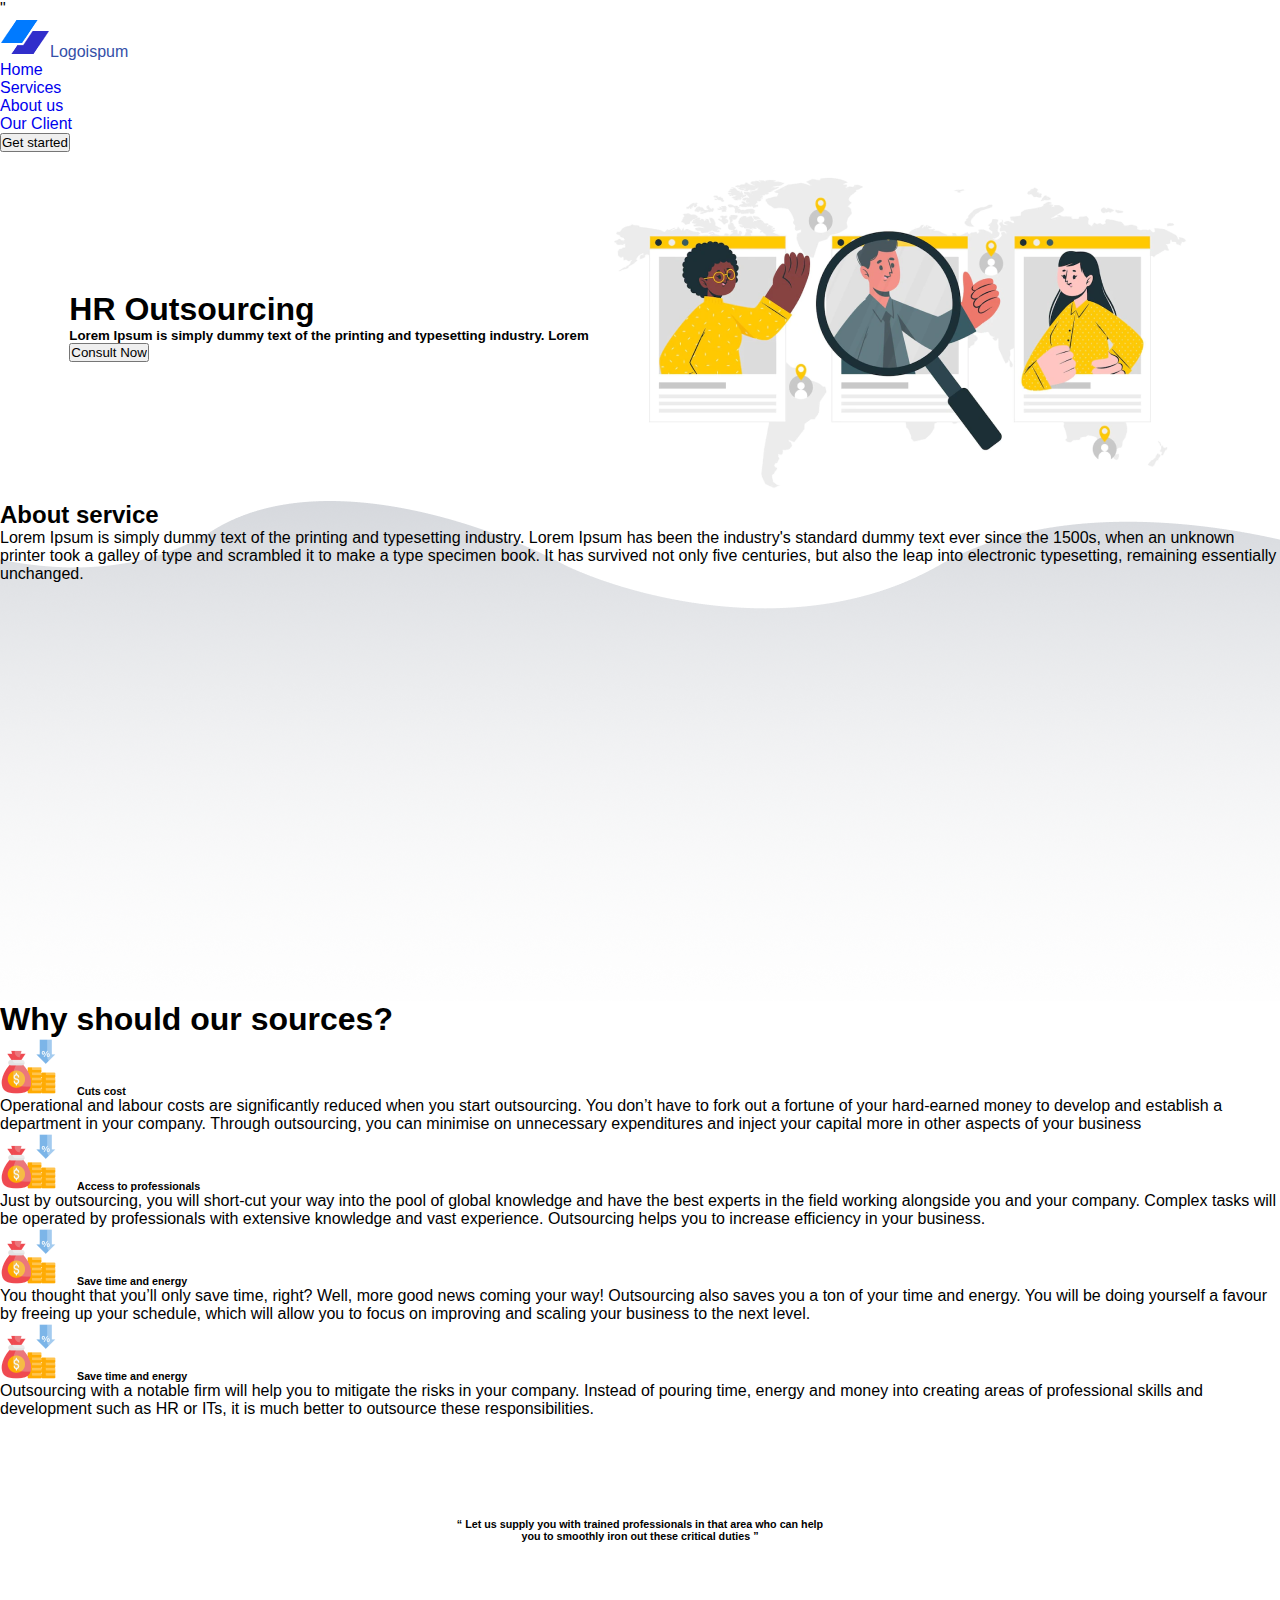
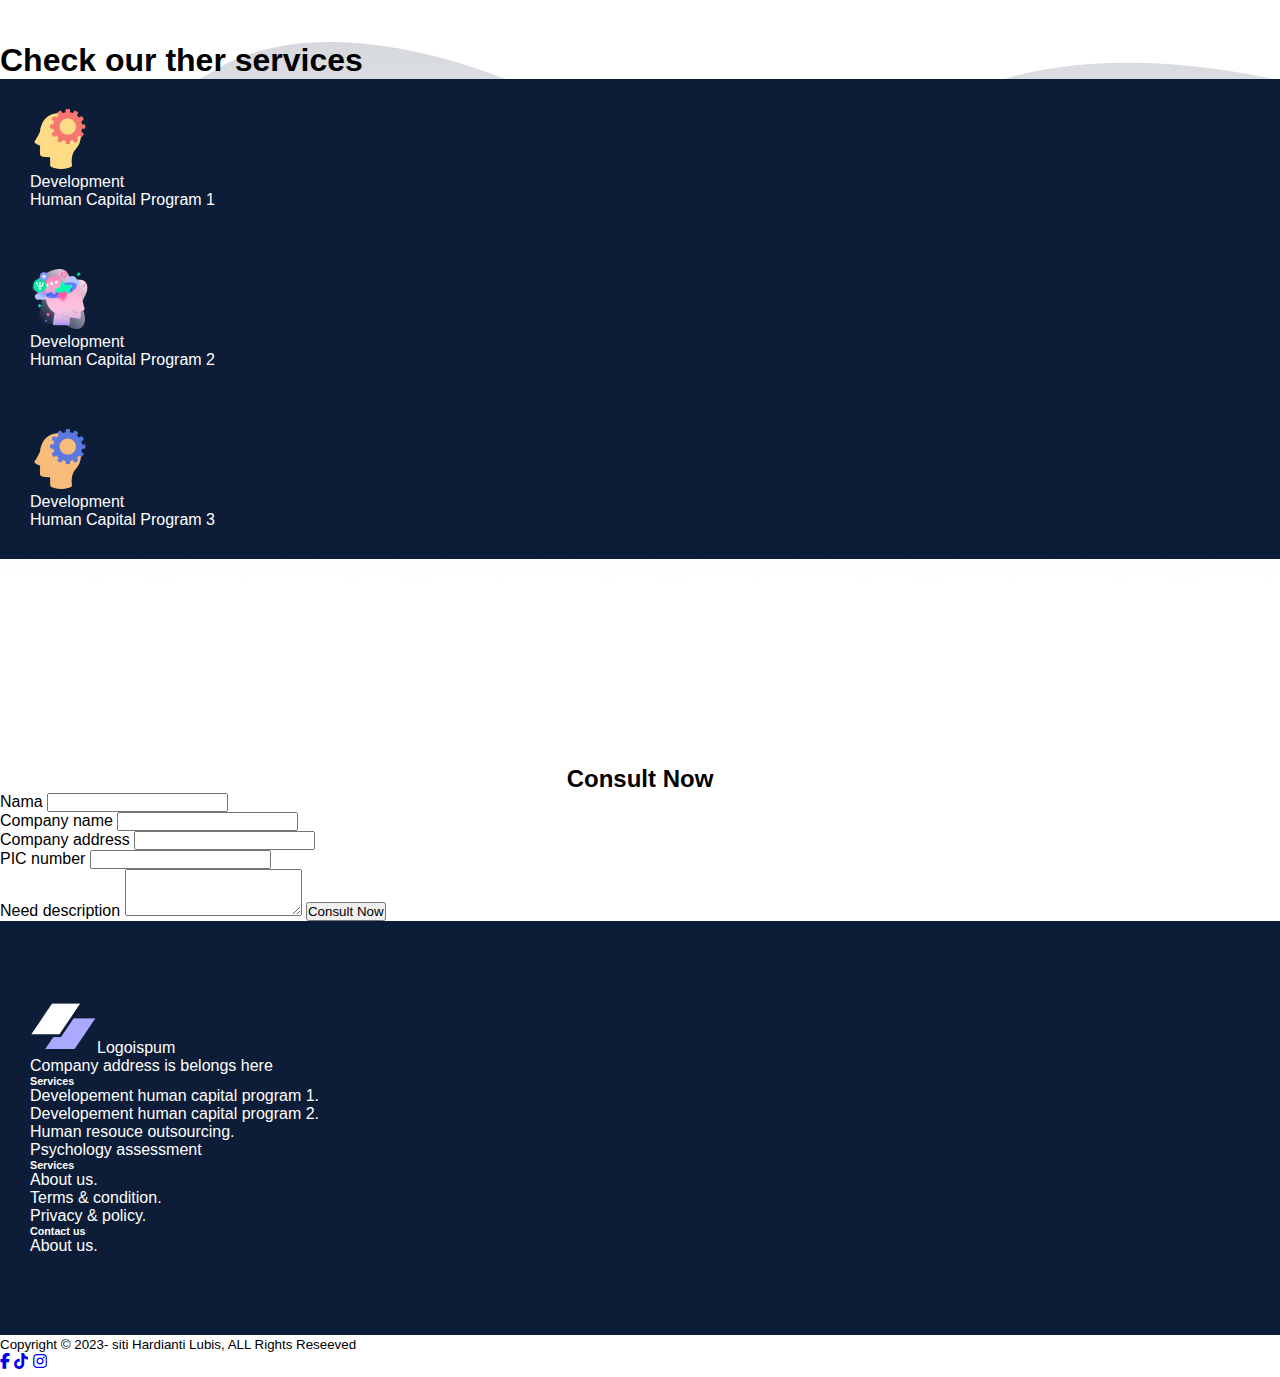
<file: index.html>
<!DOCTYPE html>
<html lang="en">

<head>
    <meta charset="UTF-8">
    <meta http-equiv="X-UA-Compatible" content="IE=edge">
    <meta name="viewport" content="width=device-width, initial-scale=1.0">
    <title>Document</title>
    <link rel="stylesheet" href="https://cdn.jsdelivr.net/npm/bootstrap@5.3.0-alpha1/dist/css/bootstrap.min.css" rel="stylesheet" integrity="sha384-GLhlTQ8iRABdZLl6O3oVMWSktQOp6b7In1Zl3/Jr59b6EGGoI1aFkw7cmDA6j6gD" crossorigin="anonymous">"
    <link rel="stylesheet" href="style.css">
    <link rel="stylesheet" type="text/css" href=" https://cdnjs.cloudflare.com/ajax/libs/font-awesome/6.3.0/css/all.min.css">

</head>

<body>
    <!-- todo Navbar -->
    <nav class="navbar navbar-expand-lg bg-body-tertiary fixed-top">
        <div class="container">
            <a class="navbar-brand" href="#">
                <img src="Logo.png" alt="" />Logoispum</a>

            <div class="collapse navbar-collapse justify-content-center" id="navbarNav">
                <div class="navbar">
                    <ul class="navbar-nav">
                        <li class="nav-item">
                            <a class="nav-link navbar-link me-5" href="#">Home</a>
                        </li>
                        <li class="nav-item">
                            <a class="nav-link navbar-link me-5" href="#">Services</a>
                        </li>
                        <li class="nav-item">
                            <a class="nav-link navbar-link me-5" href="#">About us</a>
                        </li>
                        <li class="nav-item">
                            <a class="nav-link navbar-link me-3" href="#">Our Client</a>
                        </li>
                    </ul>
                </div>
            </div>
            <li>
                <button type="button" class="btn btn-primary">Get started</button>
            </li>
        </div>
    </nav>
    <!--section1 -->
    <div class="section1 mt-5">
        <div class="container">
            <div class="row inti-section1">
                <div class="col-6">
                    <h1>HR Outsourcing</h1>
                    <h5>Lorem Ipsum is simply dummy text of the printing and typesetting industry. Lorem </h5>
                    <button type="button" class="btn btn-primary">Consult Now</button>
                </div>
                <div class="col-6">
                    <img src="image 10.png">
                </div>
            </div>
        </div>
    </div>



    <!--section2-->
    <div class="section2 mt-5">
        <div class="container">
            <div class="row inti-section2">
                <div class="col-6 left">
                    <a img src="image 11.png"></a>
                </div>
                <div class="col-6 ps-5">
                    <h2>About service</h2>
                    <p>Lorem Ipsum is simply dummy text of the printing and typesetting industry. Lorem Ipsum has been the industry's standard dummy text ever since the 1500s, when an unknown printer took a galley of type and scrambled it to make a type
                        specimen book. It has survived not only five centuries, but also the leap into electronic typesetting, remaining essentially unchanged.</p>

                </div>
            </div>
        </div>
    </div>


    <!--section3-->
    <div class="section3">
        <div class="container">
            <div class="row inti-section3">
                <h1>Why should our sources?</h1>
                <div class="col-6 ">

                    <h6><img class="gambarduit" src="image 15.png">Cuts cost</h6>
                    <p>Operational and labour costs are significantly reduced when you start outsourcing. You don’t have to fork out a fortune of your hard-earned money to develop and establish a department in your company. Through outsourcing, you can minimise
                        on unnecessary expenditures and inject your capital more in other aspects of your business</p>
                </div>
                <div class="col-6">

                    <h6><img class="gambarduit" src="image 15.png">Access to professionals</h6>
                    <p>Just by outsourcing, you will short-cut your way into the pool of global knowledge and have the best experts in the field working alongside you and your company. Complex tasks will be operated by professionals with extensive knowledge
                        and vast experience. Outsourcing helps you to increase efficiency in your business.
                    </p>
                </div>
            </div>
            <div class="row">
                <div class="col-6">

                    <h6><img class="gambarduit" src="image 15.png">Save time and energy</h6>
                    <p>You thought that you’ll only save time, right? Well, more good news coming your way! Outsourcing also saves you a ton of your time and energy. You will be doing yourself a favour by freeing up your schedule, which will allow you to
                        focus on improving and scaling your business to the next level. </p>
                </div>
                <div class="col-6">

                    <h6><img class="gambarduit" src="image 15.png">Save time and energy</h6>
                    <p>Outsourcing with a notable firm will help you to mitigate the risks in your company. Instead of pouring time, energy and money into creating areas of professional skills and development such as HR or ITs, it is much better to outsource
                        these responsibilities. </p>
                </div>
            </div>
        </div>
    </div>

    <!--section4-->
    <center>
        <h6 class="lorem">“ Let us supply you with trained professionals in that area who can help <br>you to smoothly iron out these critical duties ”</h6>
    </center>


    <!--section5-->
    <div class="section5">
        <div class="gelombang py-5">
            <div class="container fluit my-5 py-5">
                <h1>Check our ther services</h1>
                <div class="row mt-5">
                    <div class="col-4 ">
                        <div class="services-1" style="background-color: #0D1C37; color: white; padding: 30px;">
                            <img src="image 13.png" alt="">
                            <br>
                            <p>Development <br> Human Capital Program 1</p>
                        </div>
                    </div>
                    <div class="col-4">
                        <div class="services-2" style="background-color: #0D1C37; color: white; padding: 30px;">
                            <img src="image 14.png" alt="">
                            <br>
                            <p>Development <br> Human Capital Program 2</p>
                        </div>
                    </div>
                    <div class="col-4">
                        <div class="services-3" style="background-color: #0D1C37; color: white; padding: 30px;">
                            <img src="image 12.png" alt="">
                            <br>
                            <p>Development <br> Human Capital Program 3</p>
                        </div>
                    </div>
                </div>
            </div>
        </div>
    </div>


    <!--section6-->
    <div class="section6 mt-5">
        <div class="container">
            <div class="row inti-section6 ">
                <h2>Consult Now</h2>
                <form>
                    <div class="mb-3">
                        <label for="name" class="form-label">Nama</label>
                        <input type="name" class="form-control" id="name" aria-describedby="name">
                    </div>
                    <div class="mb-3">
                        <label for="text" class="form-label">Company name</label>
                        <input type="text" class="form-control" id="text" aria-describedby="text">
                    </div>
                    <div class="mb-3">
                        <label for="text" class="form-label">Company address</label>
                        <input type="text" class="form-control" id="text" aria-describedby="text">
                    </div>
                    <div class="mb-3">
                        <label for="number" class="form-label">PIC number</label>
                        <input type="number" class="form-control" id="number" aria-describedby="number">
                    </div>
                    <div class="mb-3">
                        <label for="exampleFormControlTextarea1" class="form-label">Need description</label>
                        <textarea class="form-control" id="exampleFormControlTextarea1" rows="3"></textarea>
                        <button type="button" class="btn btn-primary">Consult Now</button>
                    </div>
                </form>

            </div>
        </div>
    </div>


    <div class="footer">
        <div class="container-fluid">
            <div class="row jaraktepi">

                <div class="col-4">
                    <span class="fw-bold">
              <img src="Logo2.png" alt="" />Logoispum</span>
                    <p>Company address is belongs here</p>


                </div>
                <div class="col-4">
                    <h6 class="fw-bold">Services</h6>
                    <p class="card-text">Developement human capital program 1.</p>
                    <p class="card-text">Developement human capital program 2.</p>
                    <p class="card-text">Human resouce outsourcing.</p>
                    <p class="card-text">Psychology assessment</p>
                </div>
                <div class="col-2">
                    <h6 class="fw-bold">Services</h6>
                    <p class="card-text">About us.</p>
                    <p class="card-text">Terms & condition.</p>
                    <p class="card-text">Privacy & policy.</p>
                </div>
                <div class="col-2">
                    <h6 class="fw-bold">Contact us</h6>
                    <p class="card-text">About us.</p>
                </div>
            </div>
        </div>
    </div>

    <footer>
        <div class="medsos">
            <div class="container">
                <div class="row">
                    <div class="col-6">
                        <small class=""> Copyright &copy; 2023- siti Hardianti Lubis, ALL Rights Reseeved</small>
                    </div>
                    <div class="col-6 d-flex" style="flex-direction: row-reverse;">
                        <ul>
                            <li><a href="#"><i class="fa-brands fa-facebook-f"></i></a></li>
                            <li><a href="#"><i class="fa-brands fa-tiktok"></i></a></li>
                            <li><a href="#"><i class="fa-brands fa-instagram"></i></a></li>
                        </ul>
                    </div>
                </div>
            </div>
        </div>

    </footer>
    <script src="https://cdn.jsdelivr.net/npm/bootstrap@5.3.0-alpha1/dist/js/bootstrap.bundle.min.js" integrity="sha384-w76AqPfDkMBDXo30jS1Sgez6pr3x5MlQ1ZAGC+nuZB+EYdgRZgiwxhTBTkF7CXvN" crossorigin="anonymous"></script>
</body>

</html>
</file>
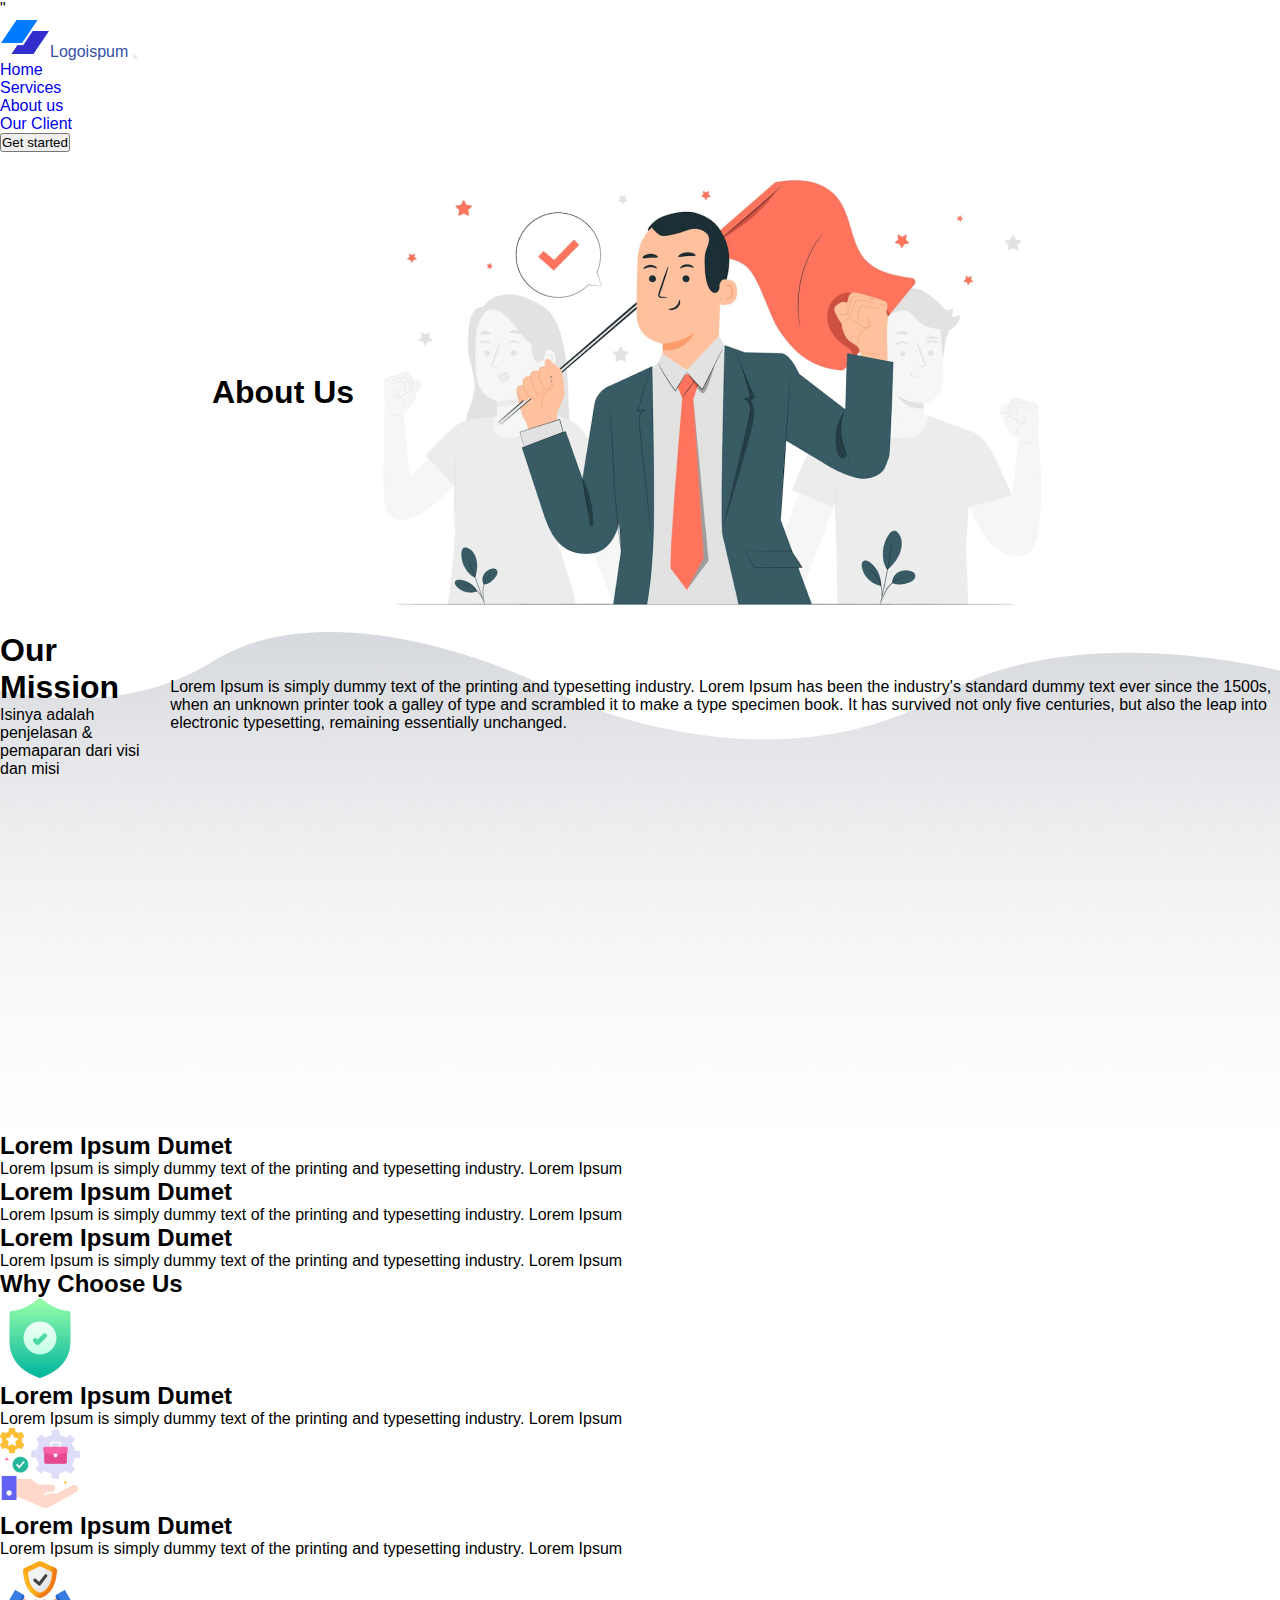
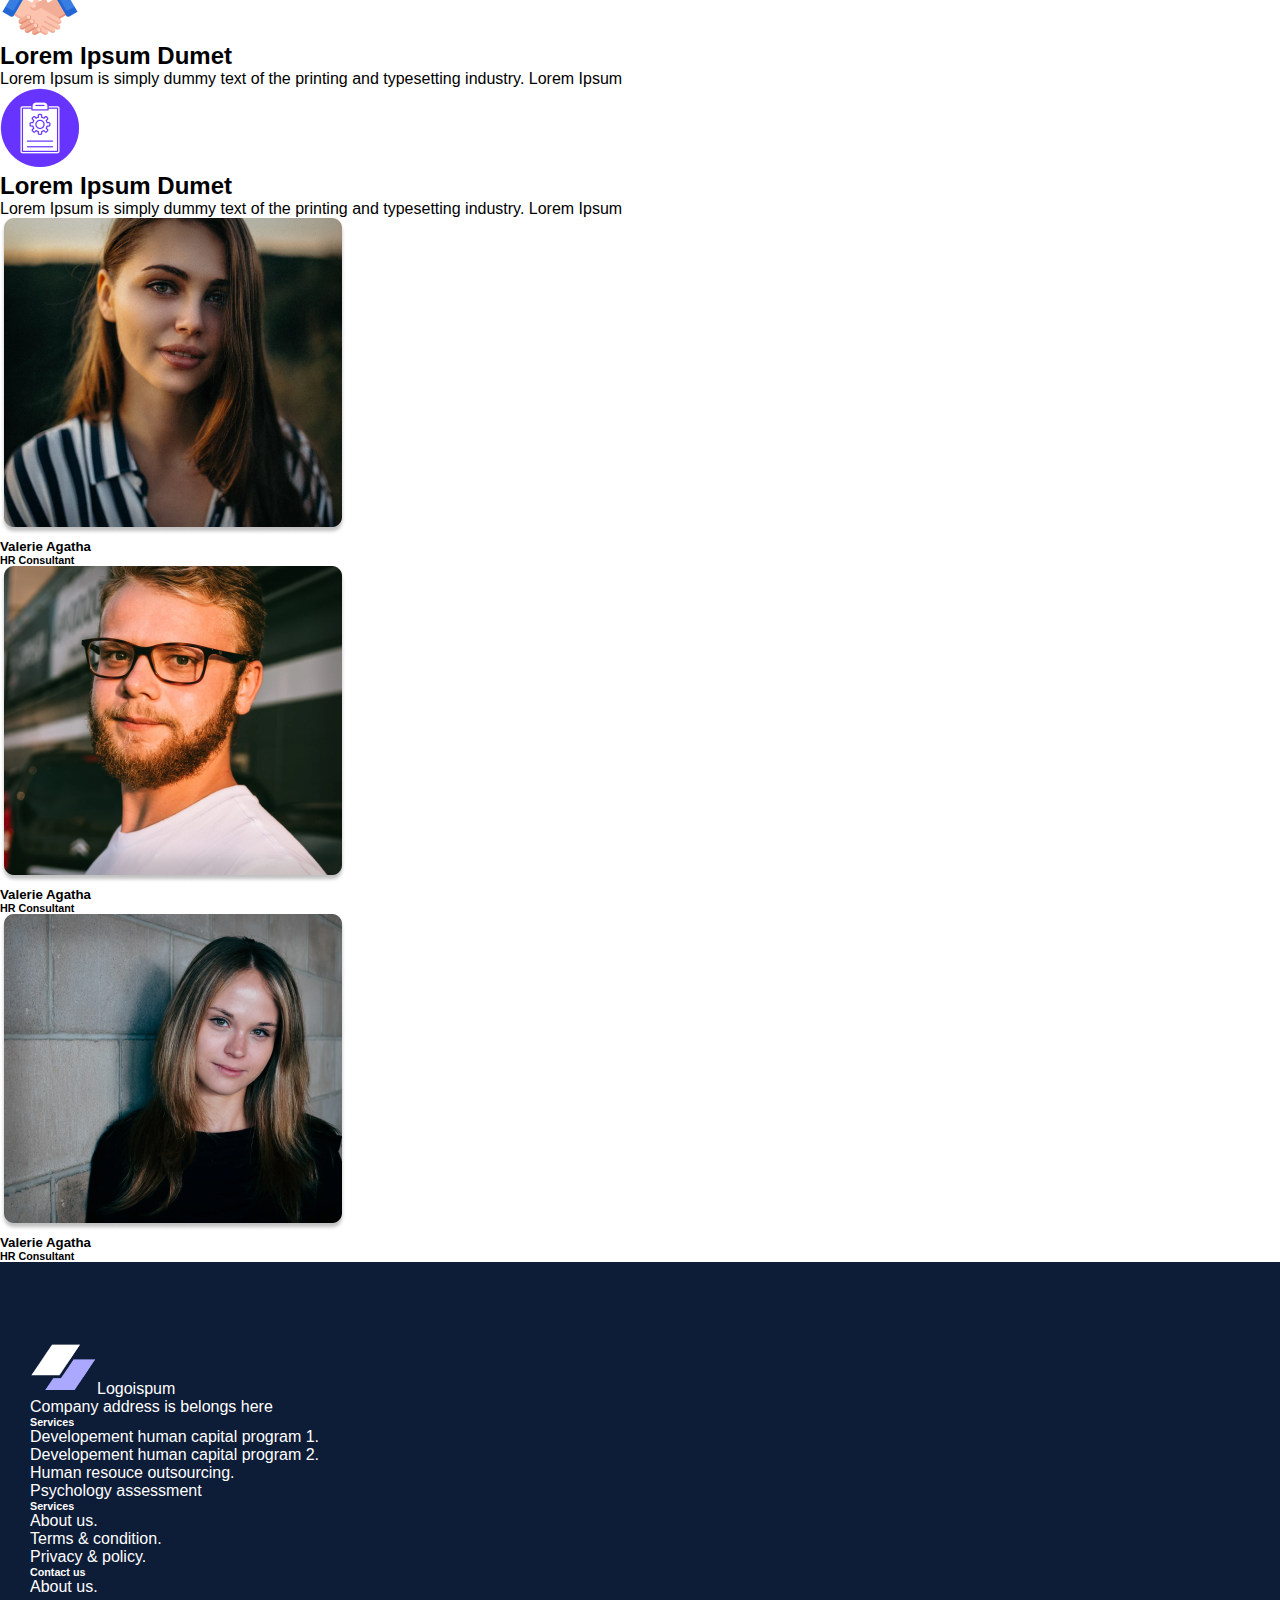
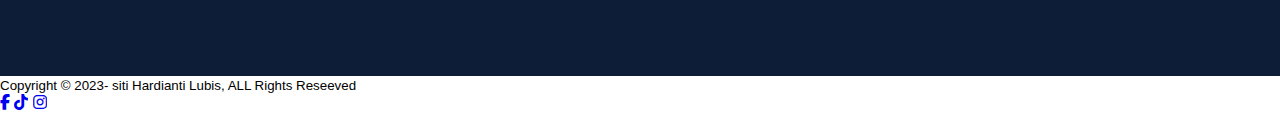
<file: about.html>
<!DOCTYPE html>
<html lang="en">

<head>
    <meta charset="UTF-8">
    <meta http-equiv="X-UA-Compatible" content="IE=edge">
    <meta name="viewport" content="width=device-width, initial-scale=1.0">
    <title>Document</title>
    <link rel="stylesheet" href="https://cdn.jsdelivr.net/npm/bootstrap@5.3.0-alpha1/dist/css/bootstrap.min.css" rel="stylesheet" integrity="sha384-GLhlTQ8iRABdZLl6O3oVMWSktQOp6b7In1Zl3/Jr59b6EGGoI1aFkw7cmDA6j6gD" crossorigin="anonymous">"
    <link rel="stylesheet" href="style.css">
    <link rel="stylesheet" type="text/css" href=" https://cdnjs.cloudflare.com/ajax/libs/font-awesome/6.3.0/css/all.min.css">

</head>

<body>
    <!-- todo Navbar -->
    <nav class="navbar navbar-expand-lg bg-body-tertiary fixed-top">
        <div class="container">
            <a class="navbar-brand" href="#">
                <img src="Logo.png" alt="" />Logoispum</a>
            <button class="navbar-toggler" type="button" data-bs-toggle="collapse" data-bs-target="#navbarSupportedContent" aria-controls="navbarSupportedContent" aria-expanded="false" aria-label="Toggle navigation">
                    <span class="navbar-toggler-icon"></span>
                  </button>


            <div class="collapse navbar-collapse justify-content-center" id="navbarNav">
                <div class="navbar">
                    <ul class="navbar-nav">
                        <li class="nav-item">
                            <a class="nav-link navbar-link me-5" href="#">Home</a>
                        </li>
                        <li class="nav-item">
                            <a class="nav-link navbar-link me-5" href="#">Services</a>
                        </li>
                        <li class="nav-item">
                            <a class="nav-link navbar-link me-5" href="#">About us</a>
                        </li>
                        <li class="nav-item">
                            <a class="nav-link navbar-link me-3" href="#">Our Client</a>
                        </li>
                    </ul>
                </div>
            </div>

            <button type="button" class="btn btn-primary d-none d-md-block">Get started</button>

        </div>
    </nav>
    <!--section1 -->
    <div class="section1 mt-5">
        <div class="container">
            <div class="row inti-section1">
                <div class="col-6">
                    <h1>About Us</h1>

                </div>
                <div class="col-6">
                    <img class="img-fluid" src="image 5.png">
                </div>
            </div>
        </div>
    </div>

    <!--body-->
    <div class="section2 mt-5 my-5">
        <div class="container">
            <div class="row inti-section2 mt-5 pt-5 px-5">
                <div class="col-6 mt-5 pt-5">
                    <h1>Our Mission</h1>
                    <p>Isinya adalah penjelasan & pemaparan dari visi dan misi</p>
                </div>
                <div class="col-6">
                    <p>Lorem Ipsum is simply dummy text of the printing and typesetting industry. Lorem Ipsum has been the industry's standard dummy text ever since the 1500s, when an unknown printer took a galley of type and scrambled it to make a type
                        specimen book. It has survived not only five centuries, but also the leap into electronic typesetting, remaining essentially unchanged.</p>
                </div>
            </div>
        </div>
    </div>

    <div class="section3 mt-5">
        <div class="container">
            <div class="row inti-section3">
                <div class="col-4">
                    <h2>Lorem Ipsum Dumet</h2>
                    <p>Lorem Ipsum is simply dummy text of the printing and typesetting industry. Lorem Ipsum</p>
                </div>
                <div class="col-4">
                    <h2>Lorem Ipsum Dumet</h2>
                    <p>Lorem Ipsum is simply dummy text of the printing and typesetting industry. Lorem Ipsum</p>
                </div>
                <div class="col-4">
                    <h2>Lorem Ipsum Dumet</h2>
                    <p>Lorem Ipsum is simply dummy text of the printing and typesetting industry. Lorem Ipsum</p>
                </div>
            </div>
        </div>
    </div>

    <div class="section4 mt-5">
        <div class="container">
            <div class="row inti-section4">
                <div class="col-6">
                    <h2>Why Choose Us</h2>
                    <div class="row">
                        <div class="col-2">
                            <img src="image 6.png" alt="">
                        </div>
                        <div class="col-10">
                            <h2>Lorem Ipsum Dumet</h2>
                            <p>Lorem Ipsum is simply dummy text of the printing and typesetting industry. Lorem Ipsum</p>
                        </div>
                    </div>
                </div>
                <div class="col-6">
                    <div class="row">
                        <div class="col-2">
                            <img src="image 7.png" alt="">
                        </div>
                        <div class="col-10">
                            <h2>Lorem Ipsum Dumet</h2>
                            <p>Lorem Ipsum is simply dummy text of the printing and typesetting industry. Lorem Ipsum</p>
                        </div>
                    </div>
                </div>
            </div>
        </div>
    </div>
    <div class="section5 mt-5">
        <div class="container">
            <div class="row inti-section4">
                <div class="col-6">
                    <div class="row">
                        <div class="col-2">
                            <img src="image 8.png" alt="">
                        </div>
                        <div class="col-10">
                            <h2>Lorem Ipsum Dumet</h2>
                            <p>Lorem Ipsum is simply dummy text of the printing and typesetting industry. Lorem Ipsum</p>
                        </div>
                    </div>
                </div>
                <div class="col-6">
                    <div class="row">
                        <div class="col-2">
                            <img src="image 9.png" alt="">
                        </div>
                        <div class="col-10">
                            <h2>Lorem Ipsum Dumet</h2>
                            <p>Lorem Ipsum is simply dummy text of the printing and typesetting industry. Lorem Ipsum</p>
                        </div>
                    </div>
                </div>
            </div>
        </div>
    </div>


    <div class="section7 mt-5">
        <div class="container">
            <div class="row inti-section3">
                <div class="col-4">
                    <img src="Rectangle 46.png" alt="">
                    <h5>Valerie Agatha</h5>
                    <h6>HR Consultant</h6>
                </div>
                <div class="col-4">
                    <img src="Rectangle 47.png" alt="">
                    <h5>Valerie Agatha</h5>
                    <h6>HR Consultant</h6>
                </div>
                <div class="col-4">
                    <img src="Rectangle 48.png" alt="">
                    <h5>Valerie Agatha</h5>
                    <h6>HR Consultant</h6>
                </div>
            </div>
        </div>
    </div>

    <div class="footer">
        <div class="container-fluid">
            <div class="row jaraktepi">

                <div class="col-4">
                    <span class="fw-bold">
              <img src="Logo2.png" alt="" />Logoispum</span>
                    <p>Company address is belongs here</p>
                </div>
                <div class="col-4">
                    <h6 class="fw-bold">Services</h6>
                    <p class="card-text">Developement human capital program 1.</p>
                    <p class="card-text">Developement human capital program 2.</p>
                    <p class="card-text">Human resouce outsourcing.</p>
                    <p class="card-text">Psychology assessment</p>
                </div>
                <div class="col-2">
                    <h6 class="fw-bold">Services</h6>
                    <p class="card-text">About us.</p>
                    <p class="card-text">Terms & condition.</p>
                    <p class="card-text">Privacy & policy.</p>
                </div>
                <div class="col-2">
                    <h6 class="fw-bold">Contact us</h6>
                    <p class="card-text">About us.</p>
                </div>
            </div>
        </div>
    </div>

    <footer>
        <div class="medsos">
            <div class="container">
                <div class="row">
                    <div class="col-6">
                        <small class=""> Copyright &copy; 2023- siti Hardianti Lubis, ALL Rights Reseeved</small>
                    </div>
                    <div class="col-6 d-flex" style="flex-direction: row-reverse;">
                        <ul>
                            <li><a href="#"><i class="fa-brands fa-facebook-f"></i></a></li>
                            <li><a href="#"><i class="fa-brands fa-tiktok"></i></a></li>
                            <li><a href="#"><i class="fa-brands fa-instagram"></i></a></li>
                        </ul>
                    </div>
                </div>
            </div>
        </div>
    </footer>
    <script src="https://cdn.jsdelivr.net/npm/bootstrap@5.3.0-alpha1/dist/js/bootstrap.bundle.min.js" integrity="sha384-w76AqPfDkMBDXo30jS1Sgez6pr3x5MlQ1ZAGC+nuZB+EYdgRZgiwxhTBTkF7CXvN" crossorigin="anonymous"></script>
</body>

</html>
</file>
<file: style.css>
* {
    padding: 0;
    margin: 0;
    font-family: "inter", sans-serif;
    box-sizing: border-box;
    list-style: none;
    text-decoration: none;
    overflow-x: hidden;
}

html {
    scroll-padding-top: 100px;
}

.navbar .container .navbar-brand {
    color: hsl(226, 53%, 43%);
}

.container1 {
    margin-top: 50px;
    margin-left: 150px;
}

.container2 .img {
    width: 150px;
}

.container3 {
    margin-top: 50px;
    margin-left: 150px;
}

.section1 .inti-section1 {
    display: flex;
    justify-content: center;
    align-items: center;
}

.section2 .inti-section2 {
    display: flex;
    justify-content: center;
    align-items: center;
}

.section3 .container .a {
    list-style: none;
}

.gambarduit {
    margin-right: 20px;
}

.lorem {
    padding: 100px 0 100px 0;
}

.section6 .inti-section6 h2 {
    background-color: #ffffff;
    text-align: center;
}

.gelombang {
    background-image: url("Vector\ 1.png");
    background-color: #ffffff;
    background-repeat: no-repeat;
    background-size: auto;
    background-position: center top;
    height: 723px;
}

.footer {
    padding: 80px 0 80px 0;
    background-color: #0D1C37;
    color: white;
}

.jaraktepi {
    padding: 0 30px 0 30px;
}

.medsos ul li {
    display: inline-block;
    color: #fff;
}

.section2 {
    background-image: url("Vector\ 1.png");
    background-repeat: no-repeat;
    background-size: auto;
    background-position: center top;
    height: 500px;
}
</file>
